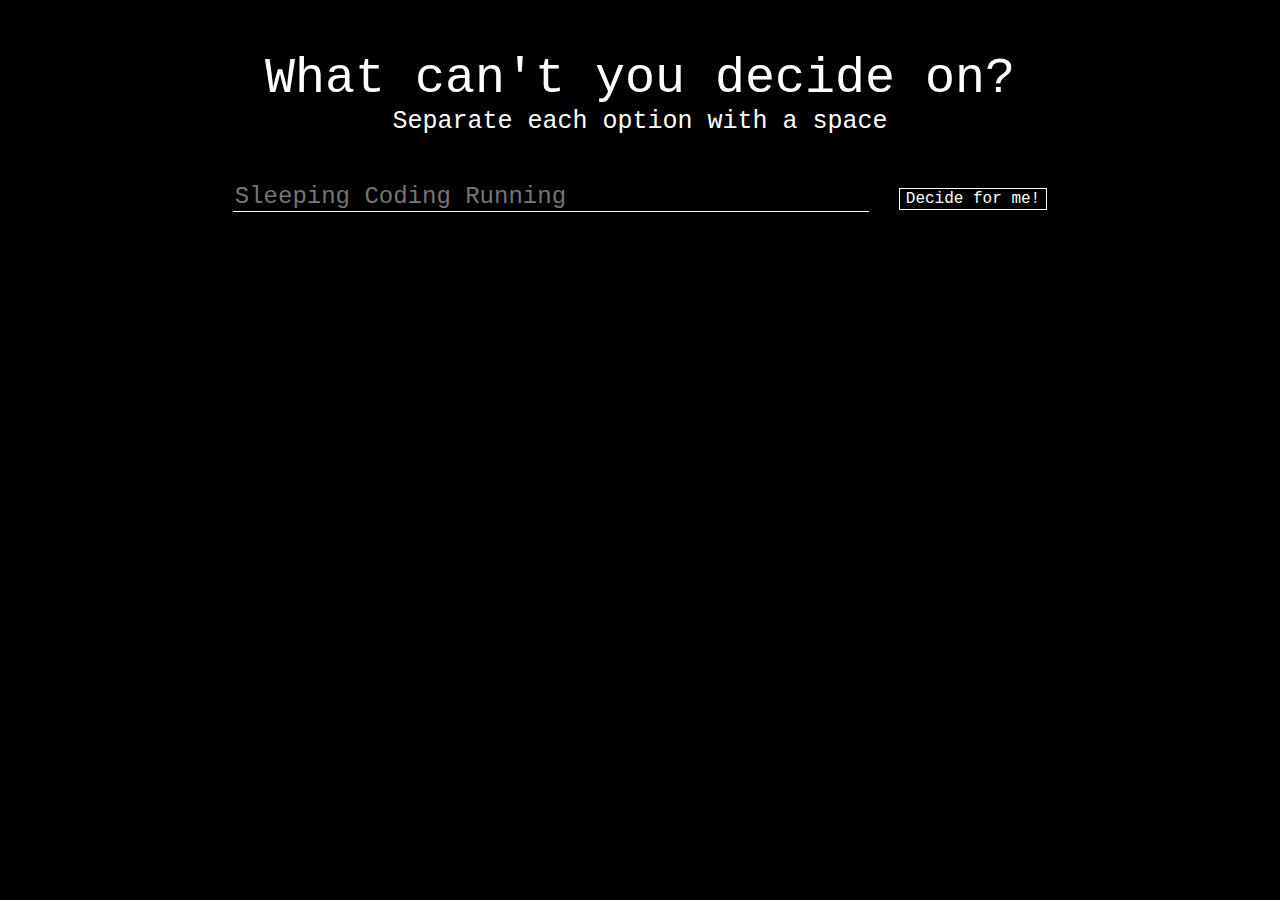
<file: index.html>
<!DOCTYPE html>
<html>
    <head>
        <meta charset="utf-8">
        <title>Can't Decide</title>
        <link rel="stylesheet" type="text/css" href="css/style.css">
        <script type="text/javascript" src="js/jquery-3.3.1.min.js"></script>
        <script type="text/javascript" src="js/checker.js"></script>
    </head>

    <body>

        <div id="form">
            <form action="decision.html">
                <p>What can't you decide on?</p>
                <p id="flavortext">Separate each option with a space</p>
                <input id="userinput" type="text" name="words" placeholder="Sleeping Coding Running">
                <input id="submit" type="submit" value="Decide for me!">
            </form> 

            <h6></h6>

        </div>

    </body>

</html>
</file>
<file: css/style.css>
body{
    color: #FFFFFF;
    background-color: #000000;
    overflow-x: hidden;
}

#form {
    text-align: center;
    font-family: 'Courier New', Courier, monospace;
    font-size: 50px;
}

#flavortext { 
    position: relative;
    bottom: 50px;
    font-size: 25px;
}

#userinput {
    position: relative;
    bottom: 50px;
    width: 50%;
    background-color: transparent;
    border: none;
    border-bottom: 1px solid #FFFFFF;
    font-family: 'Courier New', Courier, monospace;
    color: #FFFFFF;
    font-size: 1.5rem;
}

#submit {
    position: relative;
    bottom: 50px;
    background-color: #000000;
    border: 1px solid #FFFFFF;
    font-family: 'Courier New', Courier, monospace;
    color: #FFFFFF;
    font-size: 1rem;
    cursor: pointer;
    transition: 150ms;
}

#submit:hover, #submit:focus {
    background-color: #FFFFFF;
    border-color: #000000;
    color: #000000;
}

a {
    text-decoration: none;
    font-size: 50px;
    font-variant-caps: all-petite-caps;
    font-family: 'Courier New', Courier, monospace;
    color: #FFFFFF;
    transition: 1000ms;
}

a:hover {
    letter-spacing: -8px;
}
</file>
